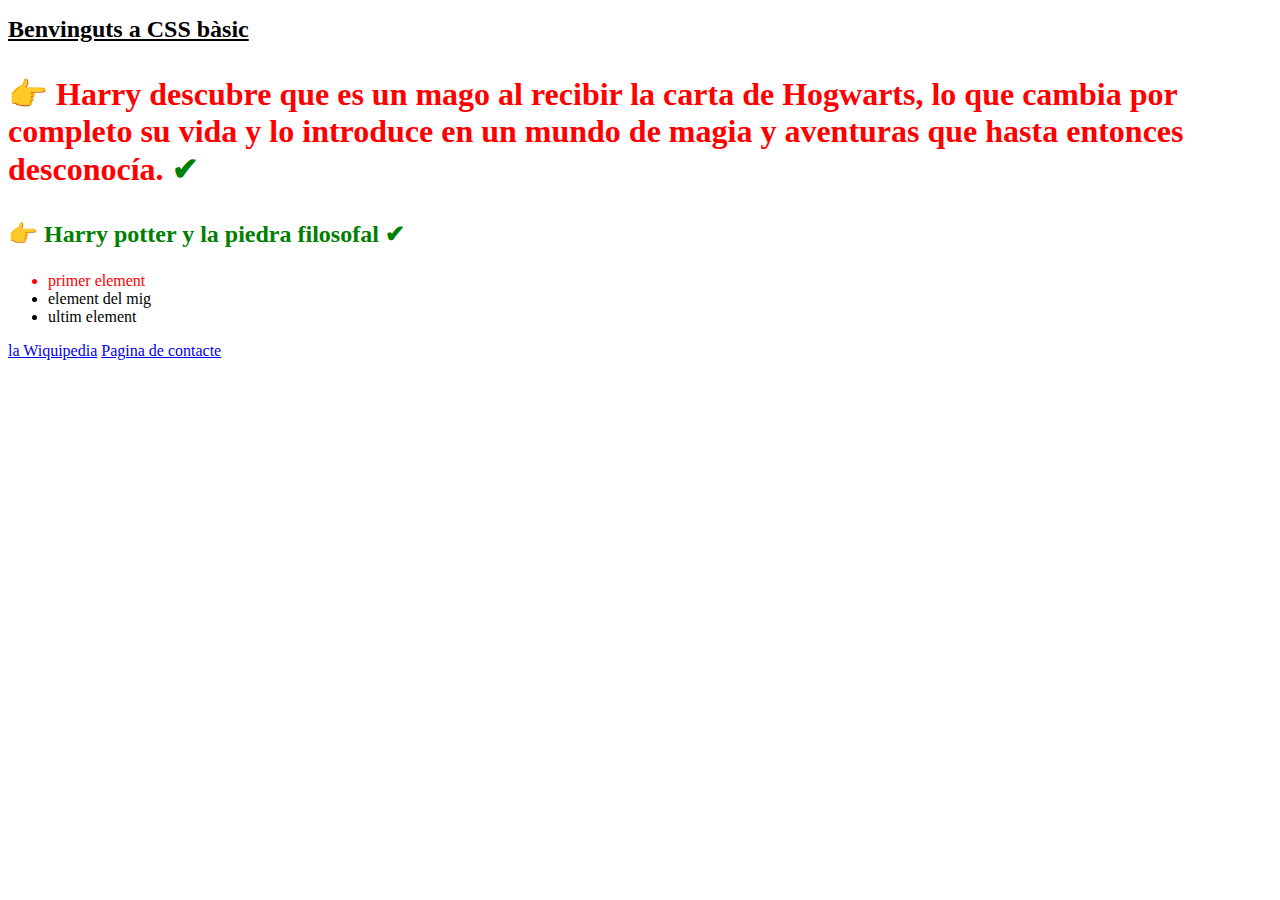
<file: index.html>
<!DOCTYPE html>
<html xmlns="http://www.w3.org/1999/xhtml">
   <head>
    <link rel="stylesheet" href="estils.css">
       <meta charset="UTF-8">
       <title>Principal</title>
    </head>
    <body>
        <h1 id="titol"> Benvinguts a CSS bàsic</h1>
        <p class="text-important">Harry descubre que es un mago al recibir la carta de Hogwarts, lo que cambia por completo su vida y lo introduce en un mundo de magia y aventuras que hasta entonces desconocía.</p>
        <p class="gran negreta subrallat"> Harry potter y la piedra filosofal</p>
    
    <ul>
        <li class="vermell"> primer element</li>
        <li class="verd"> element del mig</li>
        <li class="blau"> ultim element</li>
    </ul>
    <a href="https://www.wikipedia.org" target="_blank"> la Wiquipedia</a>
    <a href="contacte.html" target="_self">Pagina de contacte</a>
    </body>
</html>
</file>
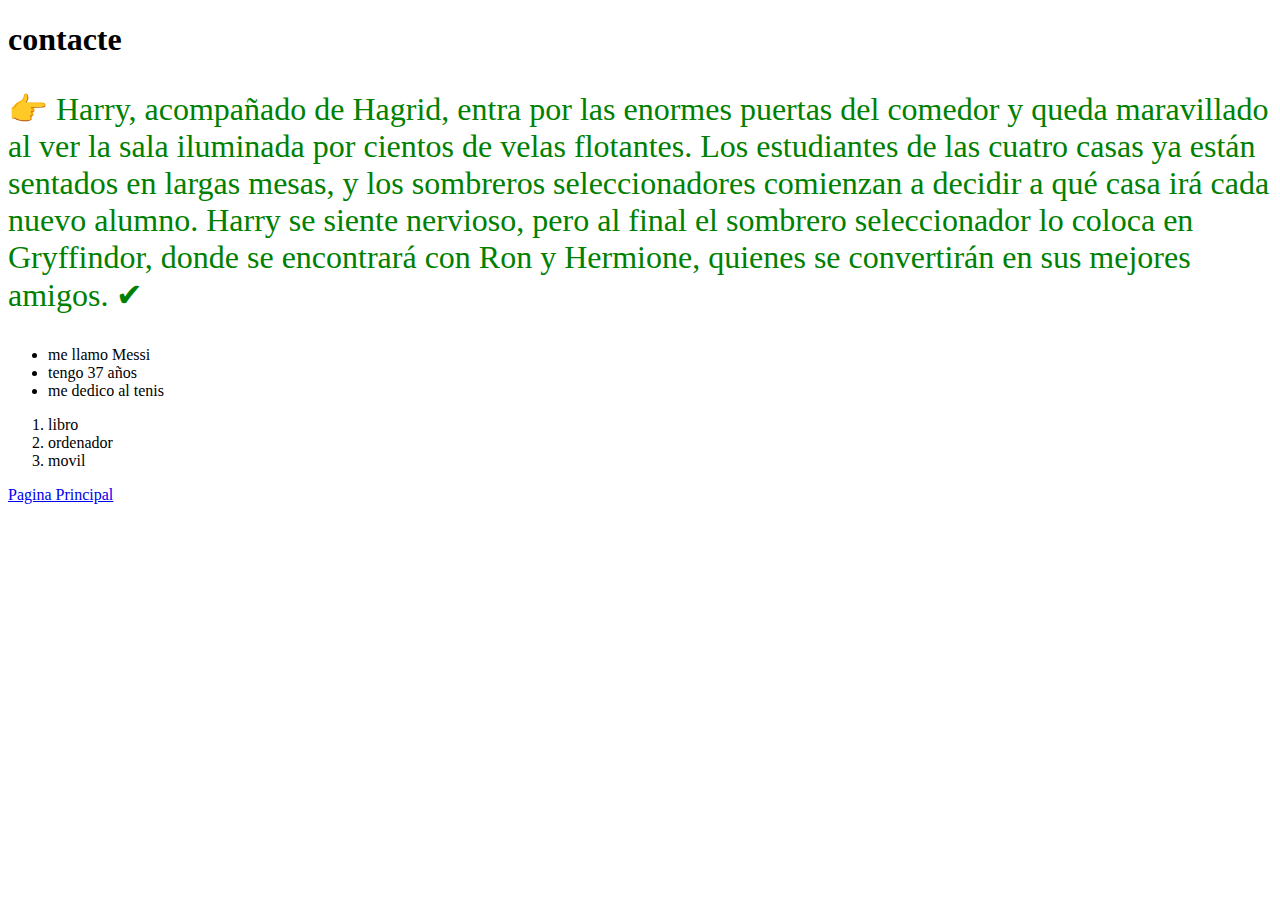
<file: contacte.html>
<!DOCTYPE html>
<html xmlns="http://www.w3.org/1999/xhtml">
   <head>
    <link rel="stylesheet" href="estils.css">
       <meta charset="UTF-8">
       <title>Principal</title>
    </head>
    <body>
        <h1>contacte</h1>
        <p>Harry, acompañado de Hagrid, entra por las enormes puertas del comedor y queda maravillado al ver la sala iluminada por cientos de velas flotantes. Los estudiantes de las cuatro casas ya están sentados en largas mesas, y los sombreros seleccionadores comienzan a decidir a qué casa irá cada nuevo alumno. Harry se siente nervioso, pero al final el sombrero seleccionador lo coloca en Gryffindor, donde se encontrará con Ron y Hermione, quienes se convertirán en sus mejores amigos.</p>
        <ul>
            <li>me llamo Messi</li>
            <li> tengo 37 años</li>
            <li>me dedico al tenis</li>
        </ul>
        <ol>
            <li>libro</li>
            <li>ordenador</li>
            <li>movil</li>
        </ol>
        <a href="index.html" target="_self"> Pagina Principal</a>
    </body>
    </html>
</file>
<file: estils.css>
p {
    color: green;
    font-size: 2em;
}

#titol {
    font-size: 24px;
    text-decoration: underline;
}
.text-important{
    color: red;
    font-weight: bold;
}
.vermell{
    color: red;
}

.gran{
    font-size: 24px;
}
.negreta{
font-weight: bold;
}
.subratllat{
    text-decoration: underline;
}

a:hover{
color: pink;
cursor: pointer;
}
p::before {
  content: "👉 ";
  color: blue;
}

p::after {
  content: " ✔";
  color: green;
}
</file>
